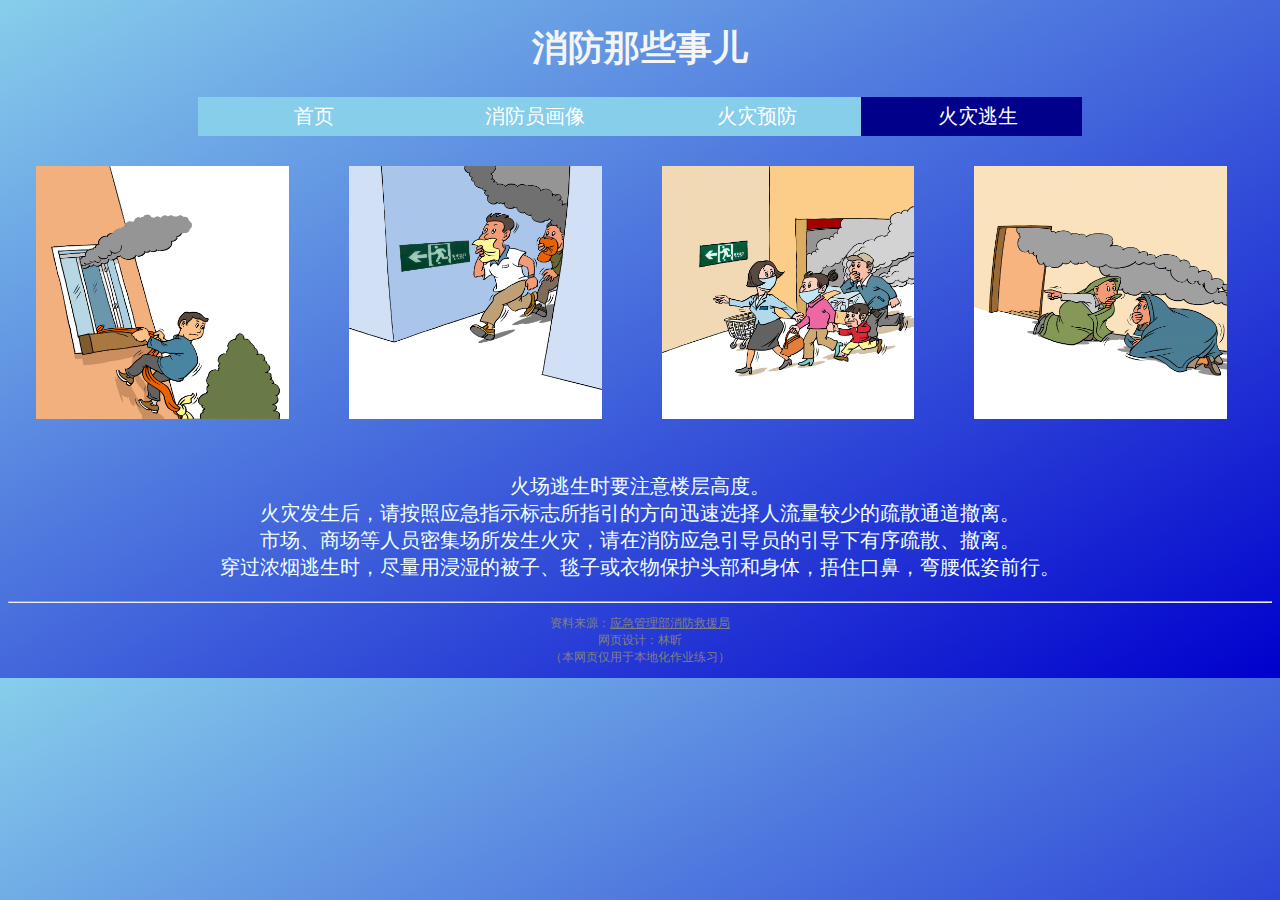
<file: escape.html>
<!DOCTYPE html>
<html lang="zh">
    <head>
        <meta charset="UTF-8">
        <title>消防那些事儿</title>
        <link rel="stylesheet" href="escape.css">
    </head>
    <body>
        <body id="grad"></body>

        <h1>消防那些事儿</h1>
            <ul>
                <li><a href="index.html">首页</a></li>
                <li><a href="firefighter.html">消防员画像</a></li>
                <li><a href="fireprevention.html">火灾预防</a></li>
                <li class="active"><a href="escape.html">火灾逃生</a></li>
            </ul>
            
            <img src="images/注意楼高.jpg">
            <img src="images/疏散撤离.jpg">
            <img src="images/商场火灾.jpg">
            <img src="images/浓烟逃生.jpg">
            <p>
                火场逃生时要注意楼层高度。<br>
                火灾发生后，请按照应急指示标志所指引的方向迅速选择人流量较少的疏散通道撤离。<br>
                市场、商场等人员密集场所发生火灾，请在消防应急引导员的引导下有序疏散、撤离。<br>
                穿过浓烟逃生时，尽量用浸湿的被子、毯子或衣物保护头部和身体，捂住口鼻，弯腰低姿前行。
            </p>

            <hr>

            <footer>
                <p id="footer">
                    资料来源：<a href="https://www.119.gov.cn/xfwh/shsy" target="_blank" style="color: gray;">应急管理部消防救援局</a><br>
                    网页设计：林昕<br>
                    （本网页仅用于本地化作业练习）
                </p>
            </footer>
    </body>
</html>
</file>
<file: escape.css>
#grad {
  background-image: linear-gradient(to bottom right, #87CEEB, #0000CD);
}

h1 {
  text-align: center;
  color: whitesmoke;
  font-family: STKaiti;
  font-size: 36px; 
}
    
ul {
  list-style-type: none;
  width: 70%;
  margin: 0px auto;
  padding: 0px;
  overflow: hidden;
  background-color: #87CEEB;
}  
    
li {
  float: left;
  width: 25%;
}
    
li a {
  width: 100%;
  display: block;
  color: white;
  font-family: KaiTi;
  font-size: 20px;
  text-align: center;
  padding: 6px;
  text-decoration: none;
}  

/* 当鼠标悬停时把链接颜色更改为 #00008B（蓝色） */
li a:hover {
  background-color: #00008B;
}

.active {
  background-color: #00008B;
}

img {
  width: 20%;
  height: auto;
  margin: 30px 28px;
  padding: 0px;
}

p {
  text-align: center;
  font-family: Microsoft YaHei;
  font-size: 20px;
  color: azure;
}

#footer {
  text-align: center;
  font-family: SimSun;
  font-size: 12px;
  color: gray;
}
</file>
